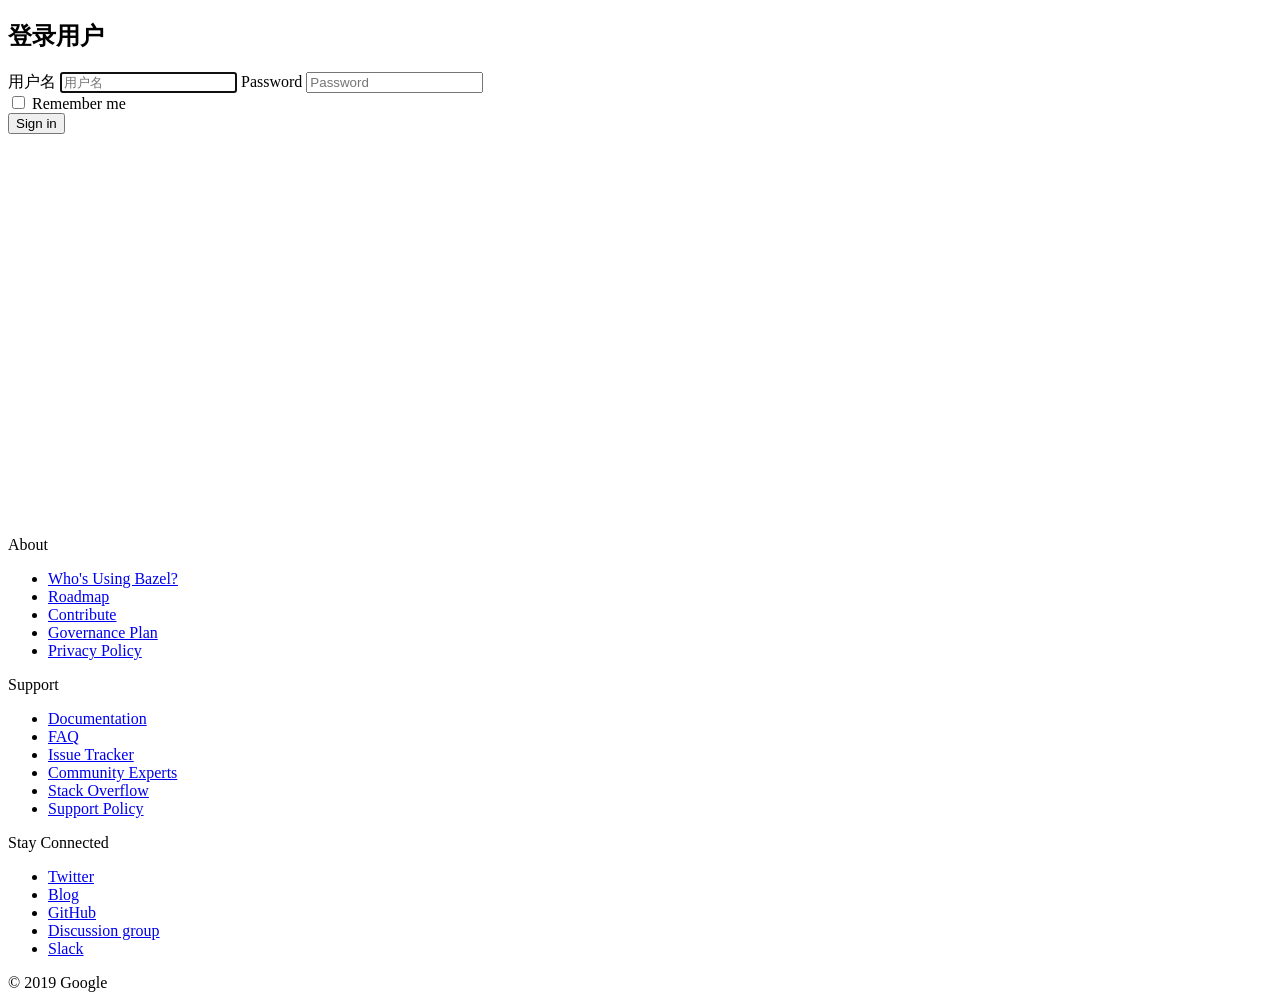
<file: nice-bbs-client/target/classes/templates/login.html>
<!-- 登录页面 -->
<!DOCTYPE html>
<html lang="en" xmlns:th="http://www.thymeleaf.org">
    <head>
        <meta charset="UTF-8">
        <title>登录用户</title>
        <script>
            var current_url = window.location.href;

            // Do a shortcut so that be.bazel.build redirect to the build encyclopedia
            var be_url = new RegExp("^https?://be(\.bazel.build)?/?");
            if (be_url.test(current_url)) {
                window.location.replace(current_url.replace(be_url, "https://docs.bazel.build/be/overview.html"));
            }
            var be_url = new RegExp("^https?://be(\.bazel.build)?/([a-zA-Z0-9_-]+)([/#](.*))?");
            if (be_url.test(current_url)) {
                window.location.replace(current_url.replace(be_url, "https://docs.bazel.build/be/$2.html#$4"));
            }
            // And a short to code reviews
            var cr_url = new RegExp("^https?://cr(\.bazel.build)?/([0-9]+)")
            if (cr_url.test(current_url)) {
                window.location.replace(current_url.replace(cr_url, "https://bazel-review.googlesource.com/c/$2"));
            }
            // Code review dashboard
            var cr_url = new RegExp("^https?://cr(\.bazel.build)?/?")
            if (cr_url.test(current_url)) {
                window.location.replace(current_url.replace(cr_url, "https://bazel-review.googlesource.com/"));
            }
        </script>
        <style>
            .form-control{
                /*width: 20px;*/
            }
        </style>
        <link type="text/css" rel="stylesheet" th:href="@{/css/bootstrap.min.css}">
        <link type="text/css" rel="stylesheet" th:href="@{/css/font-awesome.min.css}">
        <link type="text/css" rel="stylesheet" th:href="@{/css/signin.css}">
        <link type="text/css" rel="stylesheet" th:href="@{/css/main.css}">
        <script type="text/javascript" rel="script" th:src="@{/js/jquery-3.4.1.min.js}"></script>
        <script type="text/javascript" rel="script" th:src="@{/js/bootstrap.js}"></script>
    </head>
    <body class="body-home">
        <!-- 头部菜单 -->
        <div th:include="nav_menu_head" ></div>
        <div class="container" style="width: 800px;height: 500px" >
            <!-- 登录表单 -->
            <form class="form-signin"style="width: 500px;height: 300px" method="post" action="/login" >
                <h2 class="form-signin-heading">登录用户</h2>
                <label for="inputEmail" class="sr-only">用户名</label>
                <input type="text" id="inputEmail" name="bbsUserName" class="form-control" placeholder="用户名" required autofocus>
                <label for="inputPassword" class="sr-only">Password</label>
                <input type="password" id="inputPassword" name="bbsUserPassword" class="form-control" placeholder="Password" required>
<!--                <img alt="验证码" onclick="this.src='defaultKaptcha?d='+new Date()*1"-->
<!--                     src="defaultKaptcha" style="width: 50px;height: 30px" /> >-->
                <div class="checkbox">
                    <label>
                        <input type="checkbox" value="remember-me"> Remember me
                    </label>
                </div>
                <button class="btn btn-lg btn-primary btn-block" type="submit">Sign in</button>
            </form>

        </div>




        <script>
            var installBtn = document.getElementById("btn-install");
            if (navigator.appVersion.indexOf("Win") != -1) {
                installBtn.href = "https://docs.bazel.build/install-windows.html";
            } else if (navigator.appVersion.indexOf("Mac") != -1) {
                installBtn.href = "https://docs.bazel.build/install-os-x.html";
            } else if (navigator.appVersion.indexOf("Linux") != -1) {
                installBtn.href = "https://docs.bazel.build/install-ubuntu.html";
            }
        </script>


        <footer class="footer">
            <div class="container">
                <div class="row">
                    <div class="col-sm-4 col-md-2">
                        <p>About</p>
                        <ul class="list-unstyled">
                            <li><a href="https://github.com/bazelbuild/bazel/wiki/Bazel-Users">Who's Using Bazel?</a></li>
                            <li><a href="/roadmap.html">Roadmap</a></li>
                            <li><a href="/contributing.html">Contribute</a></li>
                            <li><a href="/governance.html">Governance Plan</a></li>
                            <li><a href="https://policies.google.com/privacy">Privacy Policy</a></li>
                        </ul>
                    </div>
                    <div class="col-sm-4 col-md-2">
                        <p>Support</p>
                        <ul class="list-unstyled">
                            <li><a href="https://docs.bazel.build">Documentation</a></li>
                            <li><a href="/faq.html">FAQ</a></li>
                            <li><a href="https://github.com/bazelbuild/bazel/issues">Issue Tracker</a></li>
                            <li><a href="/experts.html">Community Experts</a></li>
                            <li><a href="http://stackoverflow.com/questions/tagged/bazel">Stack Overflow</a></li>
                            <li><a href="/support.html">Support Policy</a></li>
                        </ul>
                    </div>
                    <div class="col-sm-4 col-md-2">
                        <p>Stay Connected</p>
                        <ul class="list-unstyled">
                            <li><a href="https://twitter.com/bazelbuild">Twitter</a></li>
                            <li><a href="https://blog.bazel.build">Blog</a></li>
                            <li><a href="https://github.com/bazelbuild/bazel">GitHub</a></li>
                            <li><a href="https://groups.google.com/forum/#!forum/bazel-discuss">Discussion group</a></li>
                            <li><a href="https://slack.bazel.build">Slack</a></li>
                        </ul>
                    </div>
                </div>
                <div class="row">
                    <div class="col-lg-12">
                        <p class="text-muted">&copy; 2019 Google</p>
                    </div>
                </div>
            </div>

        </footer>
        <script rel="script" type="text/javascript" th:src="@{/js/anchor.min.js}"></script>

        <script>
            // Automatically add anchors and links to all header elements that don't already have them.
            anchors.add();
        </script>

        <script>
            var shiftWindow = function () {
                if (location.hash.length !== 0) {
                    window.scrollBy(0, -50);
                }
            };
            window.addEventListener("hashchange", shiftWindow);

            var highlightCurrentSidebarNav = function () {
                var href = location.pathname;
                var item = $('#sidebar-nav [href$="' + href + '"]');
                if (item) {
                    var li = item.parent();
                    li.addClass("active");

                    if (li.parent() && li.parent().is("ul")) {
                        do {
                            var ul = li.parent();
                            if (ul.hasClass("collapse")) {
                                ul.collapse("show");
                            }
                            li = ul.parent();
                        } while (li && li.is("li"));
                    }
                }
            };

            $(document).ready(function () {
                // Scroll to anchor of location hash, adjusted for fixed navbar.
                window.setTimeout(function () {
                    shiftWindow();
                }, 1);

                // Flip the caret when submenu toggles are clicked.
                $(".sidebar-submenu").on("show.bs.collapse", function () {
                    var toggle = $('[href$="#' + $(this).attr('id') + '"]');
                    if (toggle) {
                        toggle.addClass("dropup");
                    }
                });
                $(".sidebar-submenu").on("hide.bs.collapse", function () {
                    var toggle = $('[href$="#' + $(this).attr('id') + '"]');
                    if (toggle) {
                        toggle.removeClass("dropup");
                    }
                });

                // Highlight the current page on the sidebar nav.
                highlightCurrentSidebarNav();
            });
        </script>

        <!-- Google Analytics tracking code -->
        <script>
            (function (i, s, o, g, r, a, m) {
                i['GoogleAnalyticsObject'] = r;
                i[r] = i[r] || function () {
                    (i[r].q = i[r].q || []).push(arguments)
                }, i[r].l = 1 * new Date();
                a = s.createElement(o),
                    m = s.getElementsByTagName(o)[0];
                a.async = 1;
                a.src = g;
                m.parentNode.insertBefore(a, m)
            })(window, document, 'script', '//www.google-analytics.com/analytics.js', 'ga');

            ga('create', 'UA-61082125-1', 'auto');
            ga('send', 'pageview');
        </script>


    </body>
</html>
</file>
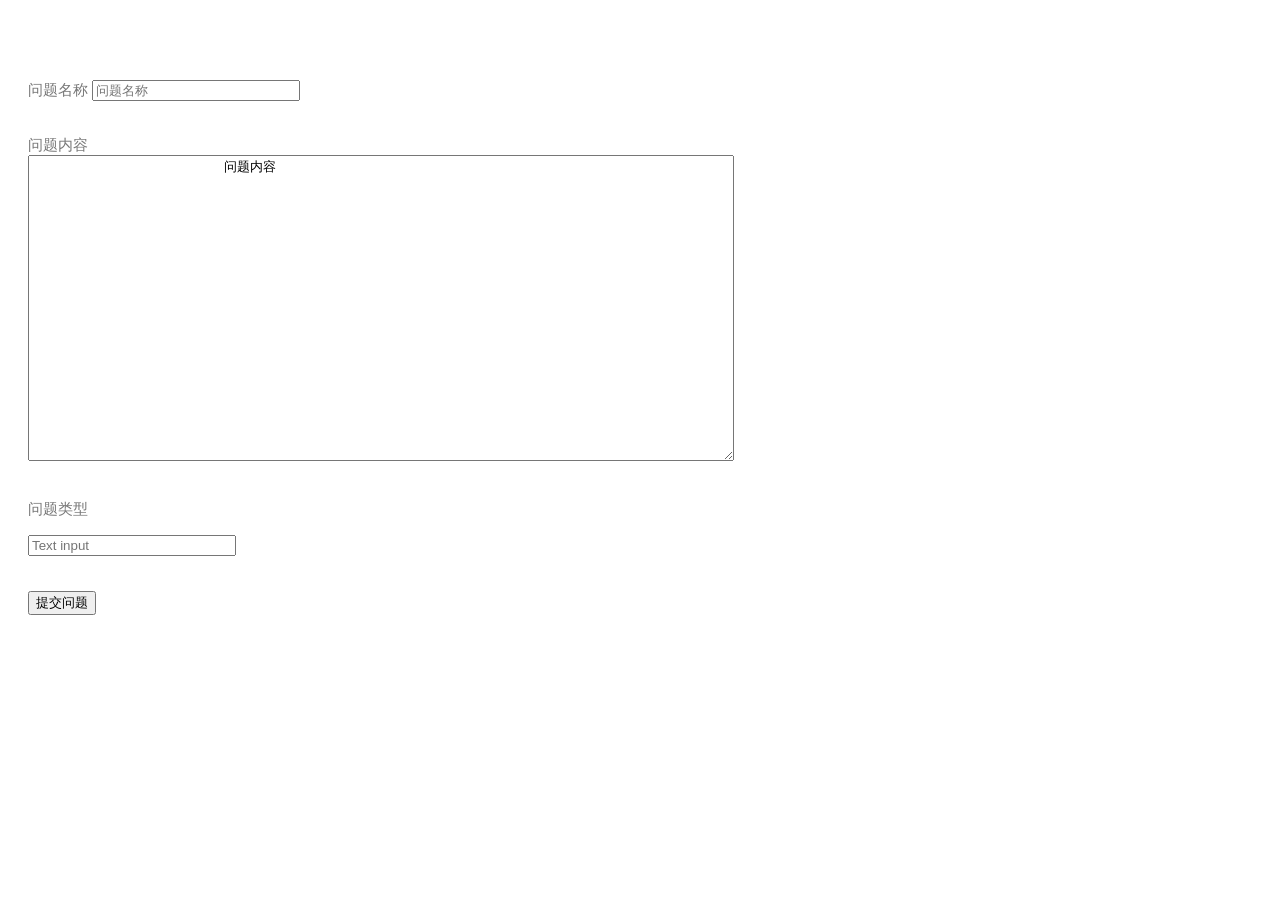
<file: nice-bbs-client/target/classes/templates/question/question_add.html>
<!-- 添加问题页面 -->
<!DOCTYPE html>
<html lang="en"
      xmlns:th="http://www.thymeleaf.org">
    <head>
        <meta charset="UTF-8">
        <title>添加提问</title>
        <script>
            var current_url = window.location.href;

            // Do a shortcut so that be.bazel.build redirect to the build encyclopedia
            var be_url = new RegExp("^https?://be(\.bazel.build)?/?");
            if (be_url.test(current_url)) {
                window.location.replace(current_url.replace(be_url, "https://docs.bazel.build/be/overview.html"));
            }
            var be_url = new RegExp("^https?://be(\.bazel.build)?/([a-zA-Z0-9_-]+)([/#](.*))?");
            if (be_url.test(current_url)) {
                window.location.replace(current_url.replace(be_url, "https://docs.bazel.build/be/$2.html#$4"));
            }
            // And a short to code reviews
            var cr_url = new RegExp("^https?://cr(\.bazel.build)?/([0-9]+)")
            if (cr_url.test(current_url)) {
                window.location.replace(current_url.replace(cr_url, "https://bazel-review.googlesource.com/c/$2"));
            }
            // Code review dashboard
            var cr_url = new RegExp("^https?://cr(\.bazel.build)?/?")
            if (cr_url.test(current_url)) {
                window.location.replace(current_url.replace(cr_url, "https://bazel-review.googlesource.com/"));
            }
        </script>
        <link type="text/css" rel="stylesheet" th:href="@{/css/bootstrap.min.css}">
        <link type="text/css" rel="stylesheet" th:href="@{/css/font-awesome.min.css}">
        <link type="text/css" rel="stylesheet" th:href="@{/css/main.css}">
        <script type="text/javascript" rel="script" th:src="@{/js/jquery-3.4.1.min.js}"></script>
        <script type="text/javascript" rel="script" th:src="@{/js/bootstrap.js}"></script>
        <script charset="utf-8" th:src="@{/kindeditor/kindeditor-all-min.js}"></script>
        <script charset="utf-8" th:src="@{/kindeditor/lang/zh-CN.js}"></script>
        <style type="text/css" rel="stylesheet" >
            .form-group label{
                color: #777777;
               font-size: 15px;
                width: 300px;
            }

            .form-control {
                width: 200px;
            }

            a{
                text-decoration: none;
            }

            li{
                list-style: none;
            }

            #question-form-box {
                width: 500px;
                height: 30px;
                margin-top: 80px;
            }

            .form-group {
                margin-left: 20px;
                margin-top: 35px;
            }
        </style>
    </head>
    <body>
    <!-- 引入头部菜单 -->
        <div th:include="nav_menu_head" ></div>
        <div id="question-form-box">
            <form id="question-form" method="post" action="/question/add"   >
                <div class="form-group">
                    <label for="exampleInputQuestionName" >问题名称</label>
                    <input type="text" class="form-control" name="bbsQuestionName"  id="exampleInputQuestionName" placeholder="问题名称">
                </div>
                <div class="form-group">
<!--                    <label for="exampleInputQuestionContent">问题内容</label>-->
                    <label>问题内容</label>
<!--                    <input type="text" class="form-control" id="exampleInputQuestionContent" placeholder="问题内容">-->
                    <textarea id="editor_id" name="content" style="width:700px;height:300px;">
                        问题内容
                    </textarea>
                </div>
                <div class="form-group">
                    <!--                    <label for="exampleInputQuestionContent">问题内容</label>-->
                    <label>问题类型</label>
                    <!--                    <input type="text" class="form-control" id="exampleInputQuestionContent" placeholder="问题内容">-->
                    <ul th:each="bbsQuestionType:${bbsQuestionTypes}">
                        <li><a class="label label-info tag-state" th:id="${'question-type-'+bbsQuestionType.index}"
                               th:text="${bbsQuestionType.bbsQuestionTypeName}" th:onclick="'addTag(\''+${bbsQuestionType.index}+'\')'" ></a></li>
                    </ul>
                    <input type="text"   class="form-control" name="bbsQuestionType" placeholder="Text input" id="question-type-input" readonly="readonly" />

                </div>
<!--                <div class="form-group">-->
<!--                    <label for="exampleInputFile">File input</label>-->
<!--                    <input type="file" id="exampleInputFile">-->
<!--                    <p class="help-block">Example block-level help text here.</p>-->
<!--                </div>-->
<!--                <div class="checkbox">-->
<!--                    <label>-->
<!--                        <input type="checkbox"> Check me out-->
<!--                    </label>-->
<!--                </div>-->
                <div class="form-group">
                    <button type="submit" class="btn btn-default btn-primary" onclick="getEditorData()"  >提交问题</button>
                </div>
            </form>
        </div>
        <script>
            //创建富文本编辑器
            KindEditor.ready(function(K) {
                window.editor = K.create('#editor_id');
            });

            function getEditorData() {
                 html = editor.html();
                 //创建一个隐藏域，提交的时候把富文本编辑器中的文本加入到隐藏域的value属性中
                 $('#question-form').append("<div class='form-group' ><input type='hidden' name='bbsQuestionDescription' value='"+html+"' ></div>")
            }

            // alert(typeValue)
            //添加的标签次数
            var a = 0;
            function addTag(status) {
                var  inputQuestionType = $('#question-type-input').val();
                //创建一个数组,截取逗号之间的内容
                    var array = inputQuestionType.split(',');
                 //获取点击的彩色标签中的文本
                 var  typeText = $('#question-type-'+status).text();
                 //如果该标签的class选择器中没有selected属性
                if (!$('#question-type-'+status).hasClass('selected')){
                    //alert(status);
                    var typeValue = $('#question-type-'+status).html();
                    //添加class,用来判断标签是否被选中
                    $('#question-type-'+status).addClass('selected');
                    //在彩色标签前面加上对号图标
                    $('#question-type-'+status).html('<span class="glyphicon glyphicon-ok" aria-hidden="true"  ></span>'+typeValue);
                    //如果添加次数在一次或一次以上,就要在后面加逗号
                    if (a == 0) {
                        //在文本框中添加彩色标签的值
                            $('#question-type-input').val(typeValue);
                            a = a+1;
                    }
                    else {
                        //获取原来文本框的值
                        var temp = $('#question-type-input').val();
                            //在原来文本框的value值后面加上逗号和新点击的标签中的value
                            temp = temp + ',' +typeValue;
                            // alert(temp);
                            //添加到input输入框中的value值
                            $('#question-type-input').val(temp);
                        }
                }
                else {
                    //把标签中的文本值覆盖标签的html属性
                    $('#question-type-'+status).html(typeText);
                    //移除标签中的class选择器
                    $('#question-type-'+status).removeClass('selected');
                    //alert()
                    //如果索引值不等于数组的长度-1或者索引值不等于0或者索引值不等于2
                    if (status == array.length-1&& status!= 0&&array.length!=2) {
                        //替换该文本和前面的逗号为空字符串
                        inputQuestionType = inputQuestionType.replace(','+typeText,'');
                        // alert(inputQuestionType)
                        $('#question-type-input').val(inputQuestionType)
                    }
                //数组的长度不等于1
                    else if(array.length!=1) {
                        // debugger;
                        //alert(1)
                        //替换文本和文本后面的逗号为空字符串
                        inputQuestionType = inputQuestionType.replace(typeText+',','');
                        $('#question-type-input').val(inputQuestionType)
                    }
                    else  {
                        a = 0;
                        alert(2)
                        //如果数组中只有一个值，替换成空字符串
                        $('#question-type-input').val('')
                    }
                }
            }
        </script>
    </body>
</html>
</file>
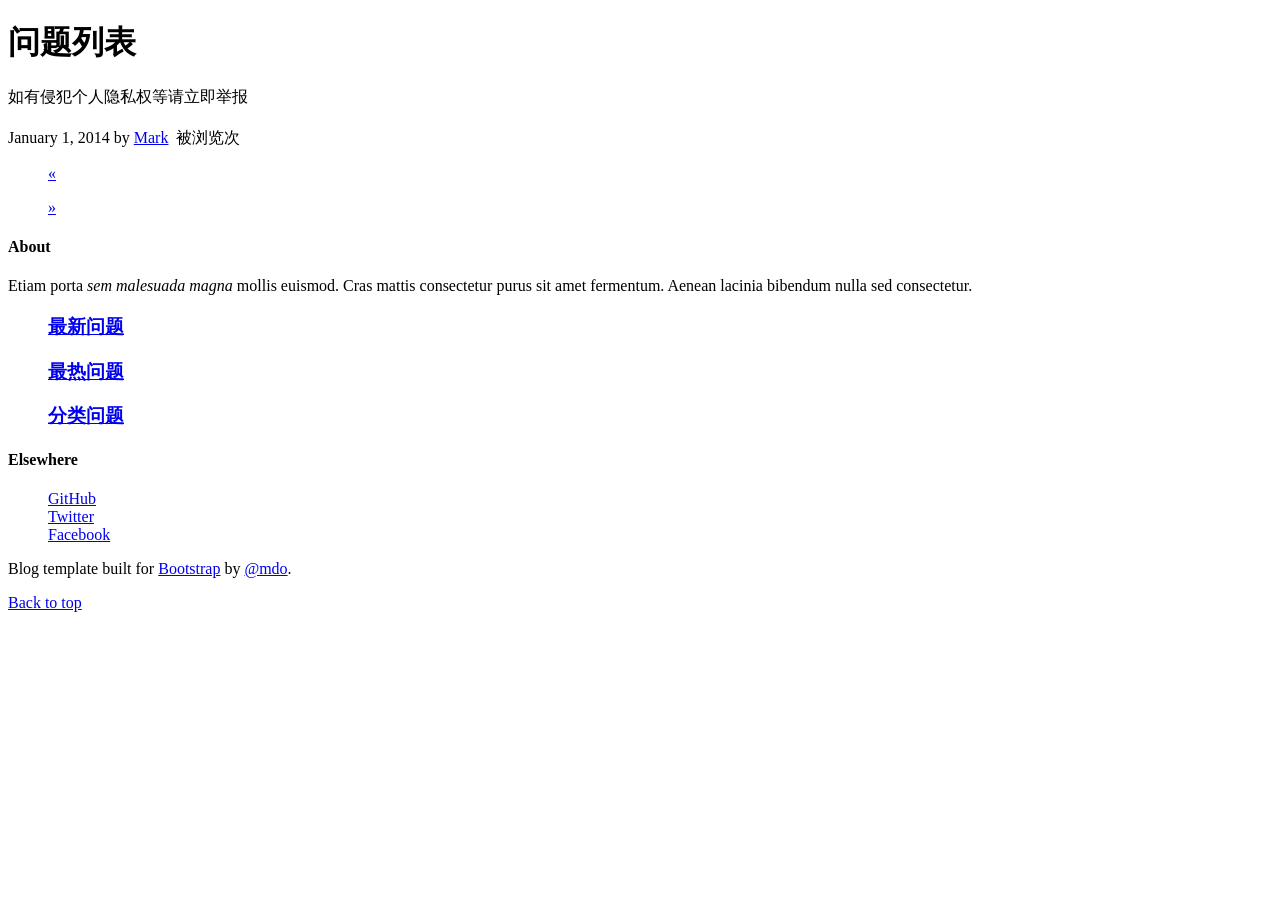
<file: nice-bbs-client/target/classes/templates/question/question_list.html>
<!DOCTYPE html>
<html lang="en"
      xmlns:th="http://www.thymeleaf.org">
    <head>
        <meta charset="UTF-8">
        <title>问题列表页面</title>
            <script>
                var current_url = window.location.href;

                // Do a shortcut so that be.bazel.build redirect to the build encyclopedia
                var be_url = new RegExp("^https?://be(\.bazel.build)?/?");
                if (be_url.test(current_url)) {
                    window.location.replace(current_url.replace(be_url, "https://docs.bazel.build/be/overview.html"));
                }
                var be_url = new RegExp("^https?://be(\.bazel.build)?/([a-zA-Z0-9_-]+)([/#](.*))?");
                if (be_url.test(current_url)) {
                    window.location.replace(current_url.replace(be_url, "https://docs.bazel.build/be/$2.html#$4"));
                }
                // And a short to code reviews
                var cr_url = new RegExp("^https?://cr(\.bazel.build)?/([0-9]+)")
                if (cr_url.test(current_url)) {
                    window.location.replace(current_url.replace(cr_url, "https://bazel-review.googlesource.com/c/$2"));
                }
                // Code review dashboard
                var cr_url = new RegExp("^https?://cr(\.bazel.build)?/?")
                if (cr_url.test(current_url)) {
                    window.location.replace(current_url.replace(cr_url, "https://bazel-review.googlesource.com/"));
                }
            </script>
            <link type="text/css" rel="stylesheet" th:href="@{/css/bootstrap.min.css}">
            <link type="text/css" rel="stylesheet" th:href="@{/css/font-awesome.min.css}">
            <link type="text/css" rel="stylesheet" th:href="@{/css/blog.css}">
            <link type="text/css" rel="stylesheet" th:href="@{/css/main.css}">
            <script type="text/javascript" rel="script" th:src="@{/js/jquery-3.4.1.min.js}"></script>
            <script type="text/javascript" rel="script" th:src="@{/js/bootstrap.js}"></script>
            <style>

                .nav-stacked > li{
                    width: 300px;
                    height: 40px;
                    margin-top: 20px;
                    font-size: 15px;
                }
                li {
                    list-style: none;
                }

                #question-list-data {
                    position: absolute;
                    margin-top: 80px;
                    margin-left: 400px;
                }

                #question-list-data-title {
                    color: #0f0f0f;font-size: 20px
                }



            </style>
    </head>
    <body>
        <div th:include="nav_menu_head" ></div>
<!--        <div style="position: absolute">-->
<!--            <ul class="nav nav-pills nav-stacked">-->
<!--                <li role="presentation" class="active" id="question-new-menu"><a href="#">最新问题</a></li>-->
<!--                <li role="presentation" id="question-hot-menu"><a href="#">最热问题</a></li>-->
<!--                <li role="presentation" id="question-type-menu"><a href="#">问题分类</a></li>-->
<!--            </ul>-->
<!--        </div>-->
<!--        <li th:text="${questions}">-->


<!--        <div class="blog-masthead">-->
<!--            <div class="container">-->
<!--                <nav class="blog-nav">-->
<!--                    <a class="blog-nav-item active" href="#">Home</a>-->
<!--                    <a class="blog-nav-item" href="#">New features</a>-->
<!--                    <a class="blog-nav-item" href="#">Press</a>-->
<!--                    <a class="blog-nav-item" href="#">New hires</a>-->
<!--                    <a class="blog-nav-item" href="#">About</a>-->
<!--                </nav>-->
<!--            </div>-->
<!--        </div>-->

        <div class="container">

            <div class="blog-header">
                <h1 class="blog-title">问题列表</h1>
                <p class="lead blog-description">如有侵犯个人隐私权等请立即举报</p>
            </div>

            <div class="row">

                <div class="col-sm-8 blog-main">
                    <!-- December 23, 2013 by Jacob -->
                    <div class="blog-post" th:each="question:${questions}">
                        <h2 class="blog-post-title" th:text="${question.bbsQuestionName}"></h2>
                        <p class="blog-post-meta"><scan th:text="${#temporals.format(question.gmtCreate, 'yyyy-MM-dd HH:mm:ss')}">January 1, 2014 </scan> by <a href="#" th:text="${question.bbsUserId}">Mark</a>&nbsp;&nbsp;被浏览<span th:text="${question.bbsQuestionAccessCount}"></span>次</p>
                        <p class="blog-post-content" th:text="${question.bbsQuestionDescription}"></p>
<!--                        <p class="blog-post-meta"><scan th:text="${question.gmtCreate}">January 1, 2014 </scan> by <a href="#" th:text="${question.bbsUserId}">Mark</a></p>-->

<!--                        <p>This blog post shows a few different types of content that's supported and styled with Bootstrap. Basic typography, images, and code are all supported.</p>-->
<!--                        <hr>-->
<!--                        <p>Cum sociis natoque penatibus et magnis <a href="#">dis parturient montes</a>, nascetur ridiculus mus. Aenean eu leo quam. Pellentesque ornare sem lacinia quam venenatis vestibulum. Sed posuere consectetur est at lobortis. Cras mattis consectetur purus sit amet fermentum.</p>-->
<!--                        <blockquote>-->
<!--                            <p>Curabitur blandit tempus porttitor. <strong>Nullam quis risus eget urna mollis</strong> ornare vel eu leo. Nullam id dolor id nibh ultricies vehicula ut id elit.</p>-->
<!--                        </blockquote>-->
<!--                        <p>Etiam porta <em>sem malesuada magna</em> mollis euismod. Cras mattis consectetur purus sit amet fermentum. Aenean lacinia bibendum nulla sed consectetur.</p>-->
<!--                        <h2>Heading</h2>-->
<!--                        <p>Vivamus sagittis lacus vel augue laoreet rutrum faucibus dolor auctor. Duis mollis, est non commodo luctus, nisi erat porttitor ligula, eget lacinia odio sem nec elit. Morbi leo risus, porta ac consectetur ac, vestibulum at eros.</p>-->
<!--                        <h3>Sub-heading</h3>-->
<!--                        <p>Cum sociis natoque penatibus et magnis dis parturient montes, nascetur ridiculus mus.</p>-->
<!--                        <pre><code>Example code block</code></pre>-->
<!--                        <p>Aenean lacinia bibendum nulla sed consectetur. Etiam porta sem malesuada magna mollis euismod. Fusce dapibus, tellus ac cursus commodo, tortor mauris condimentum nibh, ut fermentum massa.</p>-->
<!--                        <h3>Sub-heading</h3>-->
<!--                        <p>Cum sociis natoque penatibus et magnis dis parturient montes, nascetur ridiculus mus. Aenean lacinia bibendum nulla sed consectetur. Etiam porta sem malesuada magna mollis euismod. Fusce dapibus, tellus ac cursus commodo, tortor mauris condimentum nibh, ut fermentum massa justo sit amet risus.</p>-->
<!--                        <ul>-->
<!--                            <li>Praesent commodo cursus magna, vel scelerisque nisl consectetur et.</li>-->
<!--                            <li>Donec id elit non mi porta gravida at eget metus.</li>-->
<!--                            <li>Nulla vitae elit libero, a pharetra augue.</li>-->
<!--                        </ul>-->
<!--                        <p>Donec ullamcorper nulla non metus auctor fringilla. Nulla vitae elit libero, a pharetra augue.</p>-->
<!--                        <ol>-->
<!--                            <li>Vestibulum id ligula porta felis euismod semper.</li>-->
<!--                            <li>Cum sociis natoque penatibus et magnis dis parturient montes, nascetur ridiculus mus.</li>-->
<!--                            <li>Maecenas sed diam eget risus varius blandit sit amet non magna.</li>-->
<!--                        </ol>-->
<!--                        <p>Cras mattis consectetur purus sit amet fermentum. Sed posuere consectetur est at lobortis.</p>-->
                    </div><!-- /.blog-post -->

<!--                    <div class="blog-post">-->
<!--                        <h2 class="blog-post-title">Another blog post</h2>-->
<!--                        <p class="blog-post-meta">December 23, 2013 by <a href="#">Jacob</a></p>-->

<!--                        <p>Cum sociis natoque penatibus et magnis <a href="#">dis parturient montes</a>, nascetur ridiculus mus. Aenean eu leo quam. Pellentesque ornare sem lacinia quam venenatis vestibulum. Sed posuere consectetur est at lobortis. Cras mattis consectetur purus sit amet fermentum.</p>-->
<!--                        <blockquote>-->
<!--                            <p>Curabitur blandit tempus porttitor. <strong>Nullam quis risus eget urna mollis</strong> ornare vel eu leo. Nullam id dolor id nibh ultricies vehicula ut id elit.</p>-->
<!--                        </blockquote>-->
<!--                        <p>Etiam porta <em>sem malesuada magna</em> mollis euismod. Cras mattis consectetur purus sit amet fermentum. Aenean lacinia bibendum nulla sed consectetur.</p>-->
<!--                        <p>Vivamus sagittis lacus vel augue laoreet rutrum faucibus dolor auctor. Duis mollis, est non commodo luctus, nisi erat porttitor ligula, eget lacinia odio sem nec elit. Morbi leo risus, porta ac consectetur ac, vestibulum at eros.</p>-->
<!--                    </div>&lt;!&ndash; /.blog-post &ndash;&gt;-->

<!--                    <div class="blog-post">-->
<!--                        <h2 class="blog-post-title">New feature</h2>-->
<!--                        <p class="blog-post-meta">December 14, 2013 by <a href="#">Chris</a></p>-->

<!--                        <p>Cum sociis natoque penatibus et magnis dis parturient montes, nascetur ridiculus mus. Aenean lacinia bibendum nulla sed consectetur. Etiam porta sem malesuada magna mollis euismod. Fusce dapibus, tellus ac cursus commodo, tortor mauris condimentum nibh, ut fermentum massa justo sit amet risus.</p>-->
<!--                        <ul>-->
<!--                            <li>Praesent commodo cursus magna, vel scelerisque nisl consectetur et.</li>-->
<!--                            <li>Donec id elit non mi porta gravida at eget metus.</li>-->
<!--                            <li>Nulla vitae elit libero, a pharetra augue.</li>-->
<!--                        </ul>-->
<!--                        <p>Etiam porta <em>sem malesuada magna</em> mollis euismod. Cras mattis consectetur purus sit amet fermentum. Aenean lacinia bibendum nulla sed consectetur.</p>-->
<!--                        <p>Donec ullamcorper nulla non metus auctor fringilla. Nulla vitae elit libero, a pharetra augue.</p>-->
<!--                    </div>&lt;!&ndash; /.blog-post &ndash;&gt;-->

<!--                    <nav>-->
                    <nav aria-label="Page navigation">
                        <ul class="pagination">
                                                            <li>
                                                                <a href="#" aria-label="Previous">
                                                                    <span aria-hidden="true">&laquo;</span>
                                                                </a>
                                                            </li>
                        </ul>
<!--                    </nav>-->
<!--                        <nav aria-label="Page navigation">-->
                            <ul class="pagination" th:each="page:${pages}">
<!--                                <li>-->
<!--                                    <a href="#" aria-label="Previous">-->
<!--                                        <span aria-hidden="true">&laquo;</span>-->
<!--                                    </a>-->
<!--                                </li>-->
                                <li >
                                    <a th:href="'/question/list/'+${page}" th:text="${page}"></a>
                                </li>
<!--                                <li>-->
<!--                                    <a href="#" aria-label="Next">-->
<!--                                        <span aria-hidden="true">&raquo;</span>-->
<!--                                    </a>-->
<!--                                </li>-->
                            </ul>
                            <ul class="pagination" >
                                    <li>
                                        <a href="#" aria-label="Next">
                                            <span aria-hidden="true">&raquo;</span>
                                        </a>
                                    </li>
                            </ul>
                    </nav>
<!--                    </nav>-->

                </div><!-- /.blog-main -->

                <div class="col-sm-3 col-sm-offset-1 blog-sidebar">
                    <div class="sidebar-module sidebar-module-inset">
                        <h4>About</h4>
                        <p>Etiam porta <em>sem malesuada magna</em> mollis euismod. Cras mattis consectetur purus sit amet fermentum. Aenean lacinia bibendum nulla sed consectetur.</p>
                    </div>
                    <div class="sidebar-module">
<!--                        <h4></h4>-->
                        <ol class="list-unstyled">
                            <h3><a href="#">最新问题</a></h3>
                            <h3><a href="#">最热问题</a></h3>
                            <h3><a href="#">分类问题</a></h3>
                        </ol>
                    </div>
<!--                    <div class="sidebar-module">-->
<!--                        <h4>Archives</h4>-->
<!--                        <ol class="list-unstyled">-->
<!--                            <li><a href="#">March 2014</a></li>-->
<!--                            <li><a href="#">February 2014</a></li>-->
<!--                            <li><a href="#">January 2014</a></li>-->
<!--                            <li><a href="#">December 2013</a></li>-->
<!--                            <li><a href="#">November 2013</a></li>-->
<!--                            <li><a href="#">October 2013</a></li>-->
<!--                            <li><a href="#">September 2013</a></li>-->
<!--                            <li><a href="#">August 2013</a></li>-->
<!--                            <li><a href="#">July 2013</a></li>-->
<!--                            <li><a href="#">June 2013</a></li>-->
<!--                            <li><a href="#">May 2013</a></li>-->
<!--                            <li><a href="#">April 2013</a></li>-->
<!--                        </ol>-->
<!--                    </div>-->
                    <div class="sidebar-module">
                        <h4>Elsewhere</h4>
                        <ol class="list-unstyled">
                            <li><a href="#">GitHub</a></li>
                            <li><a href="#">Twitter</a></li>
                            <li><a href="#">Facebook</a></li>
                        </ol>
                    </div>
                </div><!-- /.blog-sidebar -->

            </div><!-- /.row -->

        </div><!-- /.container -->

        <footer class="blog-footer">
            <p>Blog template built for <a href="http://getbootstrap.com">Bootstrap</a> by <a href="https://twitter.com/mdo">@mdo</a>.</p>
            <p>
                <a href="#">Back to top</a>
            </p>
        </footer>

<!--        </li>-->
<!--        <div id="question-list-data">-->
<!--            <ul th:each="bbsQuestion:${questions}"  >-->
<!--                <li><b><a class="table" id="question-list-data-title" th:text="${bbsQuestion.bbsQuestionName}" ></a></b></li>-->
<!--            </ul>-->
<!--        </div>-->
        <script type="text/javascript" rel="script" >
            $('#question-new-menu').click(function () {
                $('.nav-stacked > .active').removeClass('active');
                $('#question-new-menu').addClass('active')
            })

            $('#question-hot-menu').click(function () {
                $('.nav-stacked > .active').removeClass('active');
                $('#question-hot-menu').addClass('active')
            })

            $('#question-type-menu').click(function () {
                $('.nav-stacked > .active').removeClass('active');
                $('#question-type-menu').addClass('active')
            })

          var bbsQuestionDescription =   $('.blog-post-content').html();

            if (bbsQuestionDescription == null || bbsQuestionDescription == undefined) {
                //return '';
            } else {
                bbsQuestionDescription  = bbsQuestionDescription
                    .replace(/&lt;/g, "<")
                    .replace(/&gt;/g, ">")
                    .replace(/&quot;/g, "\"")
                    .replace(/&apos;/g, "'")
                    .replace(/&amp;/g, "&")
                    .replace(/&nbsp;/g, '').replace(/<\/?.+?\/?>/g, '').replace(/<[^>]+>/g, "")

              //  return tem;
            }
            $('.blog-post-content').html(bbsQuestionDescription);
            // var date = new Date();
            // alert(date.getMonth())
        </script>
    </body>
</html>
</file>
